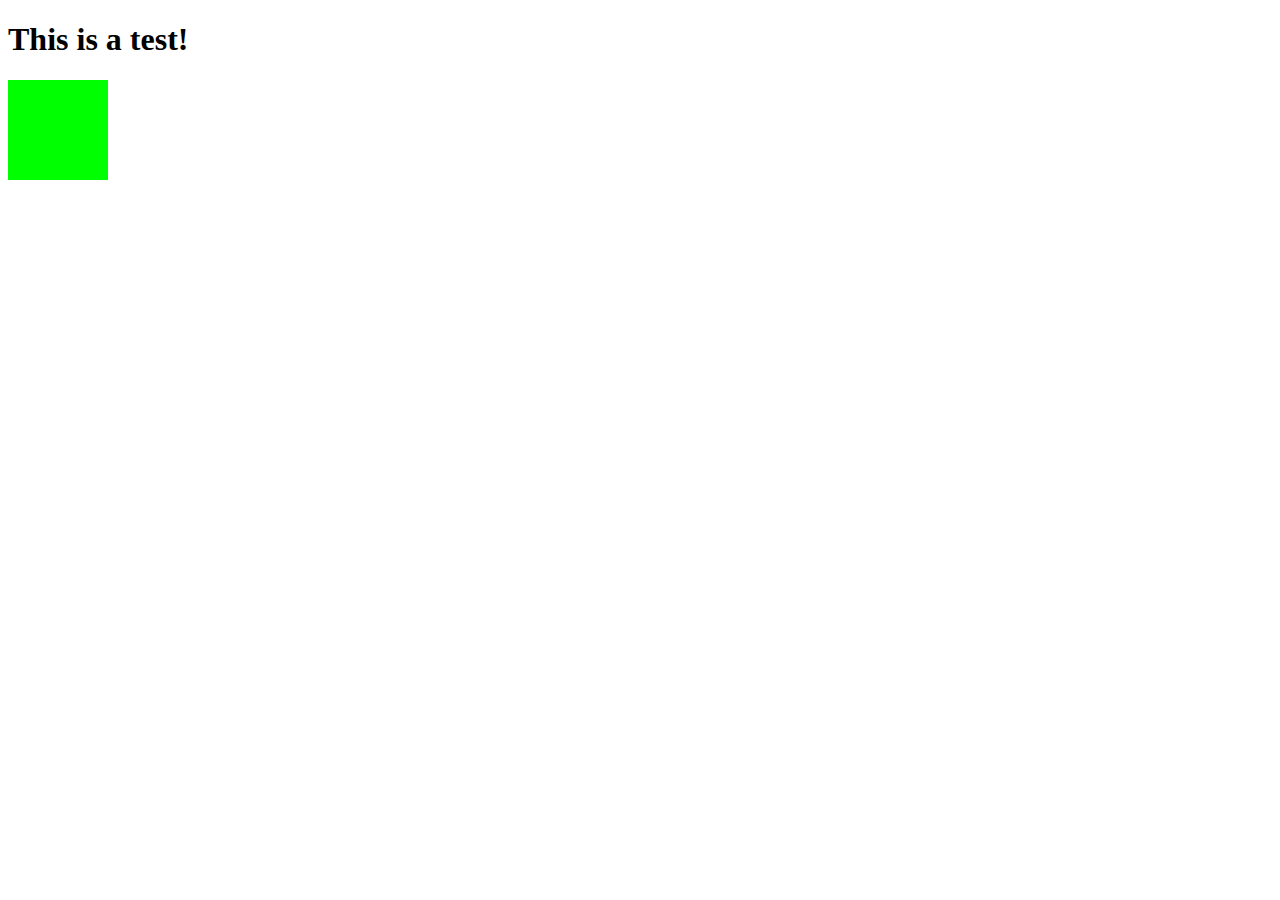
<file: index.html>
<!DOCTYPE html>
<html lang="en">
<head>
  <meta charset="UTF-8">
  <title>Document</title>
  <link rel="stylesheet" type="text/css" href="styles.css">
</head>
<body>
  <h1>This is a test!</h1>
  <div class="circle"></div>
  <script type="text/javascript" src="main.js"></script>
</body>
</html>
</file>
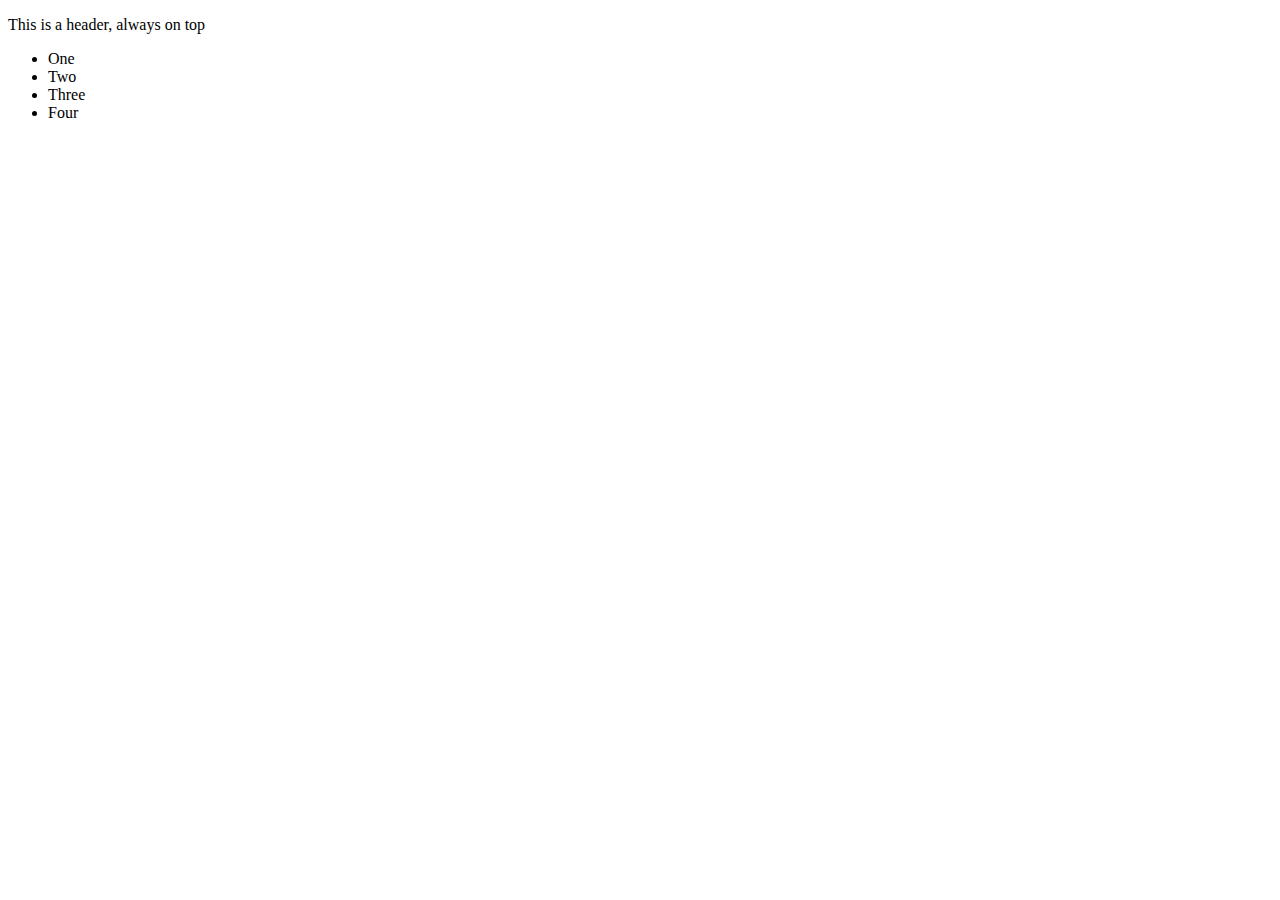
<file: test.html>
<!DOCTYPE html>
<html lang="en">
<head>
<meta charset="UTF-8">
<title>Document</title>
</head>
<body><header>
<p>This is a header, always on top</p>
</header><ul>
<li>One</li>
<li>Two</li>
<li>Three</li>
<li>Four</li>
</ul>
</body>
</html>
</file>
<file: styles.css>
.circle {
  background: lime;
  width: 100px;
  height: 100px;
  border-radius: 0px;
  transition: all 0.7s; }

.circle:hover {
  border-radius: 100px; }
</file>
